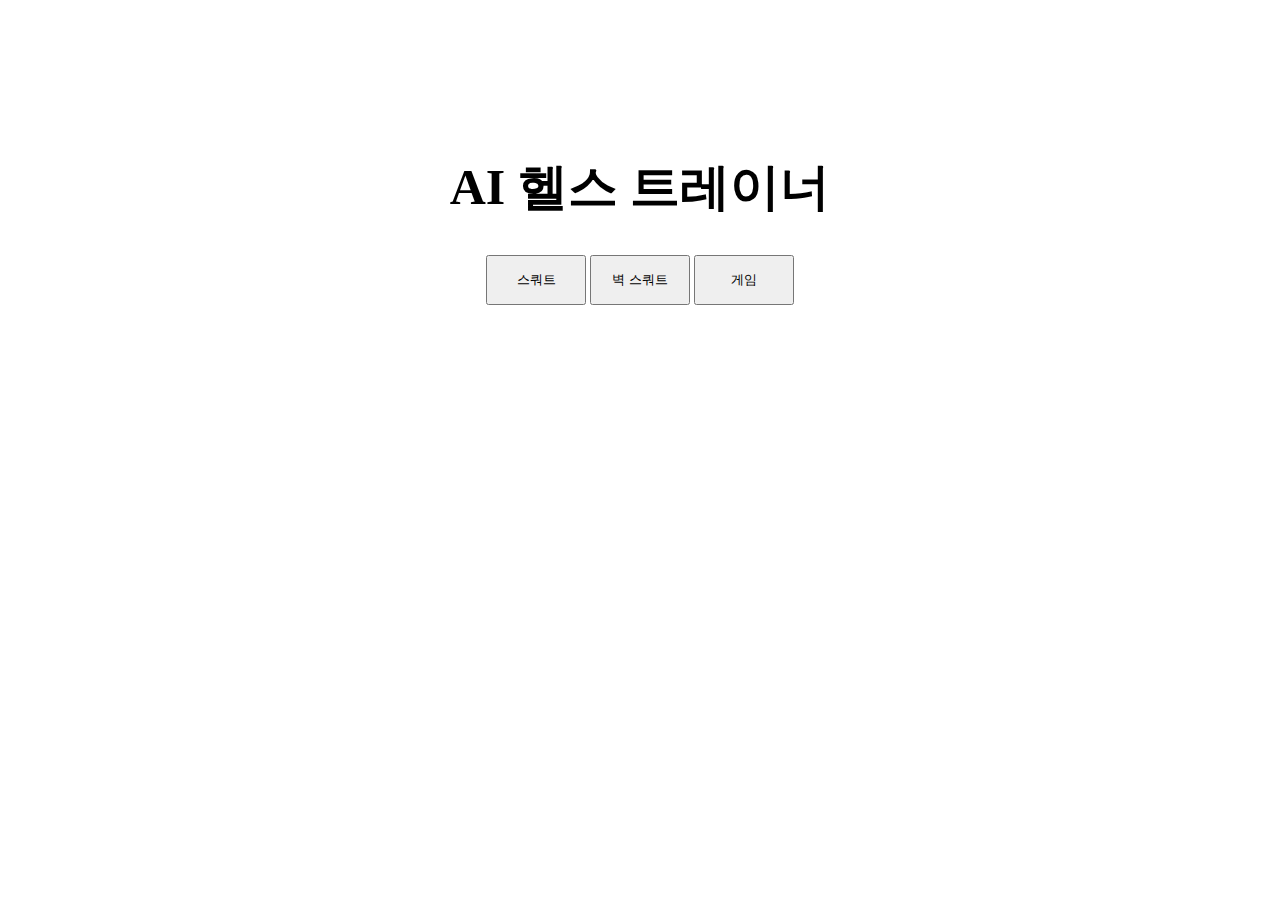
<file: index.html>
<!DOCTYPE html>
<html lang="ko">
<head>
    <meta charset="UTF-8">
    <meta http-equiv="X-UA-Compatible" content="IE=edge">
    <meta name="viewport" content="width=device-width, initial-scale=1.0">
    <title>AI 헬스 트레이너</title>
    <link rel="stylesheet" href="style_index.css">

</head>
<body>
    <h1>AI 헬스 트레이너</h1>


    <div class="find-btn">
        <button type="button" class="find-btn1" onclick="location.href='squat.html'">스쿼트</button>
        <button type="button" class="find-btn1" onclick="location.href='wall squat.html'">벽 스쿼트</button>
        <button type="button" class="find-btn1" onclick="location.href='dino.html'">게임</button>
    </div>
   
</body>
</html>
</file>
<file: style_index.css>
h1{
	text-align: center;
	margin-top: 154px;
	font-size: 50px;
}


.find-btn{
	text-align: center;
}
.find-btn1{
	display :inline-block;
	width: 100px;
	height: 50px;
}
</file>
